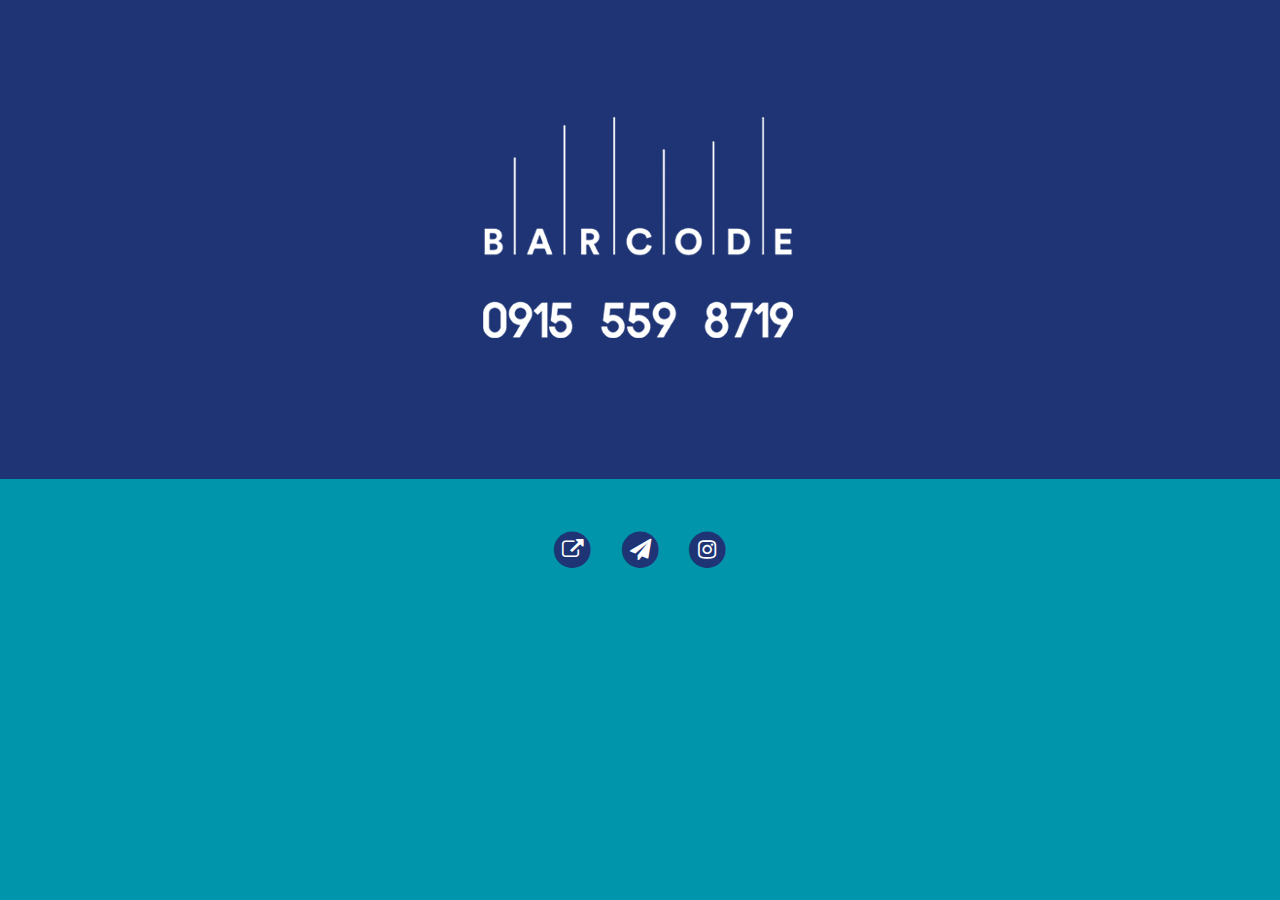
<file: barcode/index.html>
<!DOCTYPE html>
<html>
<head>
	<meta charset="UTF-8">
	<title>SeRaMo | سرامو</title>
	<meta name="description" content="SeRaMo | سرامو"/>
	<meta name="keywords" content="SeRaMo , سرامو"/>
	<meta name="generator" content="SeRaMo | سرامو"/>
	<meta name="author" content="SeRaMo | سرامو"/>
	<meta property="og:locale" content="fa_IR"/>
	<meta property="og:type" content="website"/>
	<meta property="og:title" content="SeRaMo | سرامو"/>
	<meta property="og:description" content="SeRaMo | سرامو"/>
	<meta property="og:site_name" content="SeRaMo | سرامو"/>
	<meta property="og:url" content="http://seramo.ir/"/>
	<meta name="viewport" content="width=device-width,initial-scale=1.0">
	<meta name="robots" content="index,follow"/>
	<meta name="theme-color" content="#1e3475"/>
	<link href="css/style.css" rel="stylesheet" type="text/css">
	<link href="img/favicon.ico" rel="icon">
</head>
<body>
	<div class="wrapper">
		<div class="header">
			<div class="xouter">
				<div class="xinner">
					<a href="tel:+989155598719">
						<img id="logo" src="img/logo.png" alt="SeRaMo | سرامو">
					</a>
				</div>
			</div>
			<div class="content-wrap">
				<div class="comingsoon">
					<h2>COMING SOON</h2>
					<p>Graphic Designer</p>
				</div>
				<div class="content">
					<p>Telegram :<br/>@ seramo_ir</p>
				</div>
			</div>
		</div>
		<div class="social">
			<a href="http://stikeram.ir" class="fa-stack fa-lg">
				<i class="fa fa-circle fa-stack-2x"></i>
				<i class="fa fa-external-link fa-stack-1x fa-inverse"></i>
			</a>
			<a href="https://t.me/seramo_ir" class="fa-stack fa-lg">
				<i class="fa fa-circle fa-stack-2x"></i>
				<i class="fa fa-paper-plane fa-stack-1x fa-inverse"></i>
			</a>
			<a href="https://www.instagram.com/seramo_ir" class="fa-stack fa-lg">
				<i class="fa fa-circle fa-stack-2x"></i>
				<i class="fa fa-instagram fa-stack-1x fa-inverse"></i>
			</a>
		</div>
		<div id="nd">
			<h1>SeRaMo | سرامو</h1>
			<h2>SeRaMo | سرامو</h2>
			<h3>SeRaMo | سرامو</h3>
			<h4>SeRaMo | سرامو</h4>
			<h5>SeRaMo | سرامو</h5>
			<h6>SeRaMo | سرامو</h6>
			<p>SeRaMo | سرامو</p>
			<pre>SeRaMo | سرامو</pre>
		</div>
	</div>
</body>
</html>
</file>
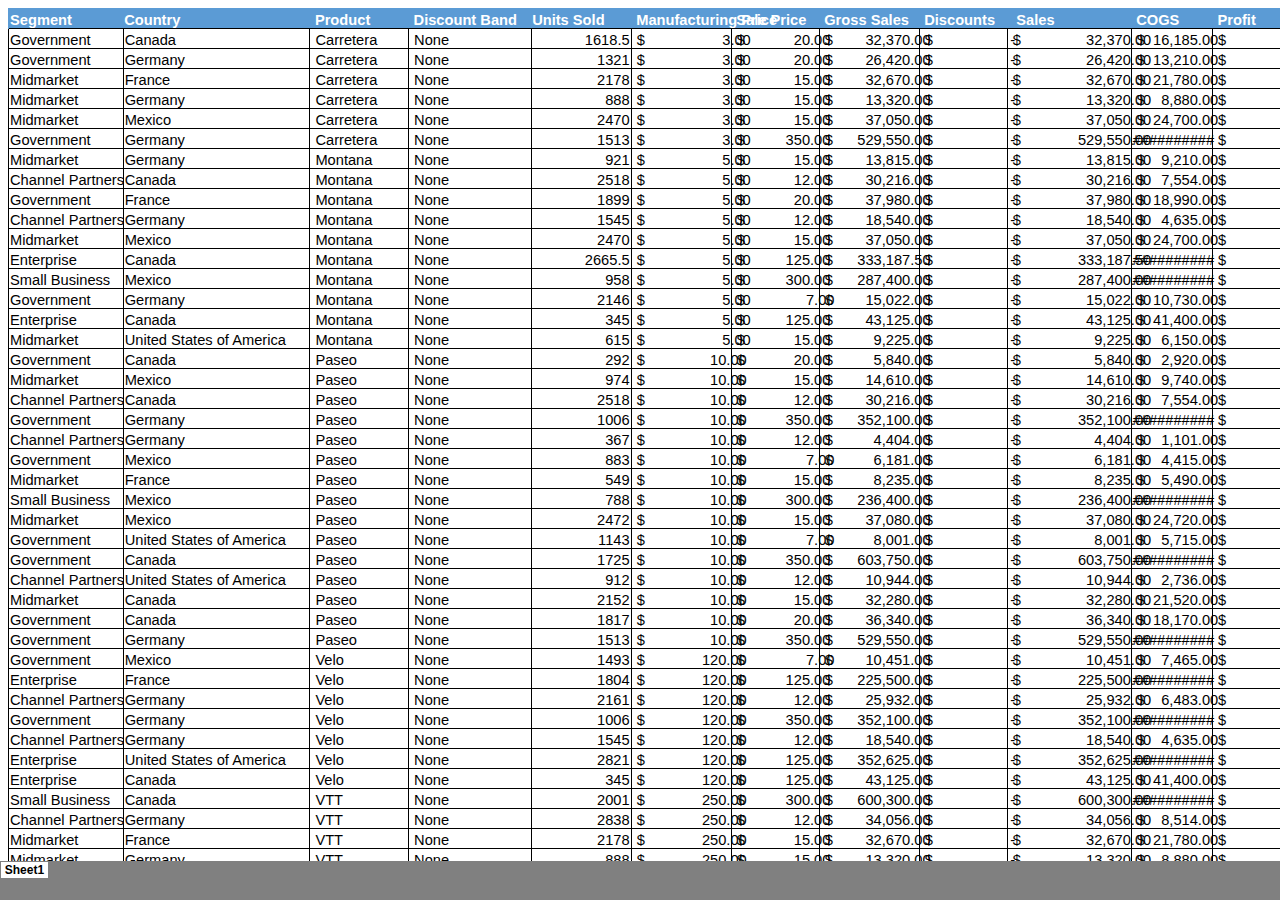
<file: daniyal/index.html>
<html xmlns:v="urn:schemas-microsoft-com:vml"
xmlns:o="urn:schemas-microsoft-com:office:office"
xmlns:x="urn:schemas-microsoft-com:office:excel"
xmlns:dt="uuid:C2F41010-65B3-11d1-A29F-00AA00C14882"
xmlns="http://www.w3.org/TR/REC-html40">

<head>
<meta name="Excel Workbook Frameset">
<meta http-equiv=Content-Type content="text/html; charset=windows-1252">
<meta name=ProgId content=Excel.Sheet>
<meta name=Generator content="Microsoft Excel 15">
<link rel=File-List href="test_files/filelist.xml">
<![if !supportTabStrip]>
<link id="shLink" href="test_files/sheet001.html">

<link id="shLink">

<script language="JavaScript">
<!--
 var c_lTabs=1;

 var c_rgszSh=new Array(c_lTabs);
 c_rgszSh[0] = "Sheet1";



 var c_rgszClr=new Array(8);
 c_rgszClr[0]="window";
 c_rgszClr[1]="buttonface";
 c_rgszClr[2]="windowframe";
 c_rgszClr[3]="windowtext";
 c_rgszClr[4]="threedlightshadow";
 c_rgszClr[5]="threedhighlight";
 c_rgszClr[6]="threeddarkshadow";
 c_rgszClr[7]="threedshadow";

 var g_iShCur;
 var g_rglTabX=new Array(c_lTabs);

function fnGetIEVer()
{
 var ua=window.navigator.userAgent
 var msie=ua.indexOf("MSIE")
 if (msie>0 && window.navigator.platform=="Win32")
  return parseInt(ua.substring(msie+5,ua.indexOf(".", msie)));
 else
  return 0;
}

function fnBuildFrameset()
{
 var szHTML="<frameset rows=\"*,18\" border=0 width=0 frameborder=no framespacing=0>"+
  "<frame src=\""+document.all.item("shLink")[0].href+"\" name=\"frSheet\" noresize>"+
  "<frameset cols=\"54,*\" border=0 width=0 frameborder=no framespacing=0>"+
  "<frame src=\"\" name=\"frScroll\" marginwidth=0 marginheight=0 scrolling=no>"+
  "<frame src=\"\" name=\"frTabs\" marginwidth=0 marginheight=0 scrolling=no>"+
  "</frameset></frameset><plaintext>";

 with (document) {
  open("text/html","replace");
  write(szHTML);
  close();
 }

 fnBuildTabStrip();
}

function fnBuildTabStrip()
{
 var szHTML=
  "<html><head><style>.clScroll {font:8pt Courier New;color:"+c_rgszClr[6]+";cursor:default;line-height:10pt;}"+
  ".clScroll2 {font:10pt Arial;color:"+c_rgszClr[6]+";cursor:default;line-height:11pt;}</style></head>"+
  "<body onclick=\"event.returnValue=false;\" ondragstart=\"event.returnValue=false;\" onselectstart=\"event.returnValue=false;\" bgcolor="+c_rgszClr[4]+" topmargin=0 leftmargin=0><table cellpadding=0 cellspacing=0 width=100%>"+
  "<tr><td colspan=6 height=1 bgcolor="+c_rgszClr[2]+"></td></tr>"+
  "<tr><td style=\"font:1pt\">&nbsp;<td>"+
  "<td valign=top id=tdScroll class=\"clScroll\" onclick=\"parent.fnFastScrollTabs(0);\" onmouseover=\"parent.fnMouseOverScroll(0);\" onmouseout=\"parent.fnMouseOutScroll(0);\"><a>&#171;</a></td>"+
  "<td valign=top id=tdScroll class=\"clScroll2\" onclick=\"parent.fnScrollTabs(0);\" ondblclick=\"parent.fnScrollTabs(0);\" onmouseover=\"parent.fnMouseOverScroll(1);\" onmouseout=\"parent.fnMouseOutScroll(1);\"><a>&lt</a></td>"+
  "<td valign=top id=tdScroll class=\"clScroll2\" onclick=\"parent.fnScrollTabs(1);\" ondblclick=\"parent.fnScrollTabs(1);\" onmouseover=\"parent.fnMouseOverScroll(2);\" onmouseout=\"parent.fnMouseOutScroll(2);\"><a>&gt</a></td>"+
  "<td valign=top id=tdScroll class=\"clScroll\" onclick=\"parent.fnFastScrollTabs(1);\" onmouseover=\"parent.fnMouseOverScroll(3);\" onmouseout=\"parent.fnMouseOutScroll(3);\"><a>&#187;</a></td>"+
  "<td style=\"font:1pt\">&nbsp;<td></tr></table></body></html>";

 with (frames['frScroll'].document) {
  open("text/html","replace");
  write(szHTML);
  close();
 }

 szHTML =
  "<html><head>"+
  "<style>A:link,A:visited,A:active {text-decoration:none;"+"color:"+c_rgszClr[3]+";}"+
  ".clTab {cursor:hand;background:"+c_rgszClr[1]+";font:9pt Arial;padding-left:3px;padding-right:3px;text-align:center;}"+
  ".clBorder {background:"+c_rgszClr[2]+";font:1pt;}"+
  "</style></head><body onload=\"parent.fnInit();\" onselectstart=\"event.returnValue=false;\" ondragstart=\"event.returnValue=false;\" bgcolor="+c_rgszClr[4]+
  " topmargin=0 leftmargin=0><table id=tbTabs cellpadding=0 cellspacing=0>";

 var iCellCount=(c_lTabs+1)*2;

 var i;
 for (i=0;i<iCellCount;i+=2)
  szHTML+="<col width=1><col>";

 var iRow;
 for (iRow=0;iRow<6;iRow++) {

  szHTML+="<tr>";

  if (iRow==5)
   szHTML+="<td colspan="+iCellCount+"></td>";
  else {
   if (iRow==0) {
    for(i=0;i<iCellCount;i++)
     szHTML+="<td height=1 class=\"clBorder\"></td>";
   } else if (iRow==1) {
    for(i=0;i<c_lTabs;i++) {
     szHTML+="<td height=1 nowrap class=\"clBorder\">&nbsp;</td>";
     szHTML+=
      "<td id=tdTab height=1 nowrap class=\"clTab\" onmouseover=\"parent.fnMouseOverTab("+i+");\" onmouseout=\"parent.fnMouseOutTab("+i+");\">"+
      "<a href=\""+document.all.item("shLink")[i].href+"\" target=\"frSheet\" id=aTab>&nbsp;"+c_rgszSh[i]+"&nbsp;</a></td>";
    }
    szHTML+="<td id=tdTab height=1 nowrap class=\"clBorder\"><a id=aTab>&nbsp;</a></td><td width=100%></td>";
   } else if (iRow==2) {
    for (i=0;i<c_lTabs;i++)
     szHTML+="<td height=1></td><td height=1 class=\"clBorder\"></td>";
    szHTML+="<td height=1></td><td height=1></td>";
   } else if (iRow==3) {
    for (i=0;i<iCellCount;i++)
     szHTML+="<td height=1></td>";
   } else if (iRow==4) {
    for (i=0;i<c_lTabs;i++)
     szHTML+="<td height=1 width=1></td><td height=1></td>";
    szHTML+="<td height=1 width=1></td><td></td>";
   }
  }
  szHTML+="</tr>";
 }

 szHTML+="</table></body></html>";
 with (frames['frTabs'].document) {
  open("text/html","replace");
  charset=document.charset;
  write(szHTML);
  close();
 }
}

function fnInit()
{
 g_rglTabX[0]=0;
 var i;
 for (i=1;i<=c_lTabs;i++)
  with (frames['frTabs'].document.all.tbTabs.rows[1].cells[fnTabToCol(i-1)])
   g_rglTabX[i]=offsetLeft+offsetWidth-6;
}

function fnTabToCol(iTab)
{
 return 2*iTab+1;
}

function fnNextTab(fDir)
{
 var iNextTab=-1;
 var i;

 with (frames['frTabs'].document.body) {
  if (fDir==0) {
   if (scrollLeft>0) {
    for (i=0;i<c_lTabs&&g_rglTabX[i]<scrollLeft;i++);
    if (i<c_lTabs)
     iNextTab=i-1;
   }
  } else {
   if (g_rglTabX[c_lTabs]+6>offsetWidth+scrollLeft) {
    for (i=0;i<c_lTabs&&g_rglTabX[i]<=scrollLeft;i++);
    if (i<c_lTabs)
     iNextTab=i;
   }
  }
 }
 return iNextTab;
}

function fnScrollTabs(fDir)
{
 var iNextTab=fnNextTab(fDir);

 if (iNextTab>=0) {
  frames['frTabs'].scroll(g_rglTabX[iNextTab],0);
  return true;
 } else
  return false;
}

function fnFastScrollTabs(fDir)
{
 if (c_lTabs>16)
  frames['frTabs'].scroll(g_rglTabX[fDir?c_lTabs-1:0],0);
 else
  if (fnScrollTabs(fDir)>0) window.setTimeout("fnFastScrollTabs("+fDir+");",5);
}

function fnSetTabProps(iTab,fActive)
{
 var iCol=fnTabToCol(iTab);
 var i;

 if (iTab>=0) {
  with (frames['frTabs'].document.all) {
   with (tbTabs) {
    for (i=0;i<=4;i++) {
     with (rows[i]) {
      if (i==0)
       cells[iCol].style.background=c_rgszClr[fActive?0:2];
      else if (i>0 && i<4) {
       if (fActive) {
        cells[iCol-1].style.background=c_rgszClr[2];
        cells[iCol].style.background=c_rgszClr[0];
        cells[iCol+1].style.background=c_rgszClr[2];
       } else {
        if (i==1) {
         cells[iCol-1].style.background=c_rgszClr[2];
         cells[iCol].style.background=c_rgszClr[1];
         cells[iCol+1].style.background=c_rgszClr[2];
        } else {
         cells[iCol-1].style.background=c_rgszClr[4];
         cells[iCol].style.background=c_rgszClr[(i==2)?2:4];
         cells[iCol+1].style.background=c_rgszClr[4];
        }
       }
      } else
       cells[iCol].style.background=c_rgszClr[fActive?2:4];
     }
    }
   }
   with (aTab[iTab].style) {
    cursor=(fActive?"default":"hand");
    color=c_rgszClr[3];
   }
  }
 }
}

function fnMouseOverScroll(iCtl)
{
 frames['frScroll'].document.all.tdScroll[iCtl].style.color=c_rgszClr[7];
}

function fnMouseOutScroll(iCtl)
{
 frames['frScroll'].document.all.tdScroll[iCtl].style.color=c_rgszClr[6];
}

function fnMouseOverTab(iTab)
{
 if (iTab!=g_iShCur) {
  var iCol=fnTabToCol(iTab);
  with (frames['frTabs'].document.all) {
   tdTab[iTab].style.background=c_rgszClr[5];
  }
 }
}

function fnMouseOutTab(iTab)
{
 if (iTab>=0) {
  var elFrom=frames['frTabs'].event.srcElement;
  var elTo=frames['frTabs'].event.toElement;

  if ((!elTo) ||
   (elFrom.tagName==elTo.tagName) ||
   (elTo.tagName=="A" && elTo.parentElement!=elFrom) ||
   (elFrom.tagName=="A" && elFrom.parentElement!=elTo)) {

   if (iTab!=g_iShCur) {
    with (frames['frTabs'].document.all) {
     tdTab[iTab].style.background=c_rgszClr[1];
    }
   }
  }
 }
}

function fnSetActiveSheet(iSh)
{
 if (iSh!=g_iShCur) {
  fnSetTabProps(g_iShCur,false);
  fnSetTabProps(iSh,true);
  g_iShCur=iSh;
 }
}

 window.g_iIEVer=fnGetIEVer();
 if (window.g_iIEVer>=4)
  fnBuildFrameset();
//-->
</script>
<![endif]><!--[if gte mso 9]><xml>
 <x:ExcelWorkbook>
  <x:ExcelWorksheets>
   <x:ExcelWorksheet>
    <x:Name>Sheet1</x:Name>
    <x:WorksheetSource HRef="test_files/sheet001.html"/>
   </x:ExcelWorksheet>
  </x:ExcelWorksheets>
  <x:Stylesheet HRef="test_files/stylesheet.css"/>
  <x:WindowHeight>7350</x:WindowHeight>
  <x:WindowWidth>17970</x:WindowWidth>
  <x:WindowTopX>32767</x:WindowTopX>
  <x:WindowTopY>32767</x:WindowTopY>
  <x:ProtectStructure>False</x:ProtectStructure>
  <x:ProtectWindows>False</x:ProtectWindows>
 </x:ExcelWorkbook>
</xml><![endif]-->
</head>

<frameset rows="*,39" border=0 width=0 frameborder=no framespacing=0>
 <frame src="test_files/sheet001.html" name="frSheet">
 <frame src="test_files/tabstrip.html" name="frTabs" marginwidth=0 marginheight=0>
 <noframes>
  <body>
   <p>This page uses frames, but your browser doesn't support them.</p>
  </body>
 </noframes>
</frameset>
</html>
</file>
<file: barcode/css/style.css>
/* Main */

body,
div,
dl,
dt,
dd,
ul,
ol,
li,
h1,
h2,
h3,
h4,
h5,
h6,
pre,
code,
form,
fieldset,
legend,
input,
textarea,
p,
blockquote,
th,
td {
    margin: 0;
    padding: 0;
}

table {
    border-collapse: collapse;
    border-spacing: 0;
}

fieldset,
img {
    border: 0;
}

address,
caption,
dfn,
th,
var {
    font-style: normal;
    font-weight: 400;
}

li {
    list-style: none;
}

caption,
th {
    text-align: left;
}

h1,
h2,
h3,
h4,
h5,
h6 {
    font-size: 100%;
    font-weight: 400;
}

html,
body {
    background: #0095ab;
    margin: 0;
    padding: 0;
    width: 100%;
    height: 100%;
    display: table;
}

body {
    margin: 0;
    padding: 0;
    color: #FFFFFF;
    position: relative;
    font-family: 'Open Sans', sans-serif;
    text-align: center;
}

#nd {
	display: none;
}

.wrapper {
    text-align: center;
}

.header {
    width: 70%;
    padding: 80px 15% 0;
    float: left;
    background: #1e3475;
}

.xouter {
    position: relative;
    left: 50%;
    float: left;
    clear: both;
    margin: 0;
}

.xinner {
    position: relative;
    left: -50%;
}

.content-wrap {
    width: 80%;
    float: left;
    padding: 50px 10%;
}

.comingsoon {
    width: 50%;
    float: left;
    border-right: 1px solid #0095ab;
    box-sizing: border-box;
}

.comingsoon h2 {
    font-size: 30px;
    font-weight: 300;
    text-transform: uppercase;
	display: none;
}

.comingsoon p {
    font-size: 18px;
    font-weight: 600;
	display: none;
}

.content {
    width: 50%;
    float: left;
}

.content p {
    font-size: 16px;
    line-height: 26px;
	display: none;
}

.social {
    width: 70%;
    padding: 50px 15%;
    float: left;
}

.social a {
    color: #1e3475;
    margin: 0 10px;
}

.social a:hover {
    color: #0E6251;
}

/* Responsive */

@media only screen and (max-width: 1024px) {
	
    .header {
        width: 90%;
        padding: 60px 5% 0;
        float: left;
        background: #1e3475;
        overflow: hidden;
    }
	
}

@media only screen and (max-width: 768px) {
	
    .content-wrap {
        width: 100%;
        float: left;
        padding: 10px 0;
    }
	
    .comingsoon {
        width: 100%;
        float: left;
        border-right: none;
        border-bottom: 1px solid #0095ab;
        box-sizing: border-box;
        padding: 30px 0;
		display: none;
    }
	
    .content {
        width: 100%;
        padding: 30px 0;
        float: left;
    }
	
}

/* FontAwesome */

@font-face {
    font-family: 'FontAwesome';
    src: url('../font/fontawesome-webfont.eot?v=4.6.3');
    src: url('../font/fontawesome-webfont.eot?#iefix&v=4.6.3') format('embedded-opentype'),
	url('../font/fontawesome-webfont.woff2?v=4.6.3') format('woff2'),
	url('../font/fontawesome-webfont.woff?v=4.6.3') format('woff'), 
	url('../font/fontawesome-webfont.ttf?v=4.6.3') format('truetype'), 
	url('../font/fontawesome-webfont.svg?v=4.6.3#fontawesomeregular') format('svg');
    font-weight: normal;
    font-style: normal;
}

.fa {
    display: inline-block;
    font: normal normal normal 14px/1 FontAwesome;
    font-size: inherit;
    text-rendering: auto;
    -webkit-font-smoothing: antialiased;
    -moz-osx-font-smoothing: grayscale;
}

.fa-lg {
    font-size: 1.33333333em;
    line-height: .75em;
    vertical-align: -15%;
}

@-webkit-keyframes fa-spin {
    0% {
        -webkit-transform: rotate(0deg);
        transform: rotate(0deg);
    }
    100% {
        -webkit-transform: rotate(359deg);
        transform: rotate(359deg);
    }
}

@keyframes fa-spin {
    0% {
        -webkit-transform: rotate(0deg);
        transform: rotate(0deg);
    }
    100% {
        -webkit-transform: rotate(359deg);
        transform: rotate(359deg);
    }
}

.fa-stack {
    position: relative;
    display: inline-block;
    width: 2em;
    height: 2em;
    line-height: 2em;
    vertical-align: middle;
}

.fa-stack-1x,
.fa-stack-2x {
    position: absolute;
    left: 0;
    width: 100%;
    text-align: center;
}

.fa-stack-1x {
    line-height: inherit;
}

.fa-stack-2x {
    font-size: 2em;
}

.fa-inverse {
    color: #FFFFFF;
}

.fa-circle:before {
    content: "\f111";
}

.fa-external-link:before {
    content: "\f08e";
}

.fa-paper-plane:before {
    content: "\f1d8";
}

.fa-instagram:before {
    content: "\f16d";
}
</file>
